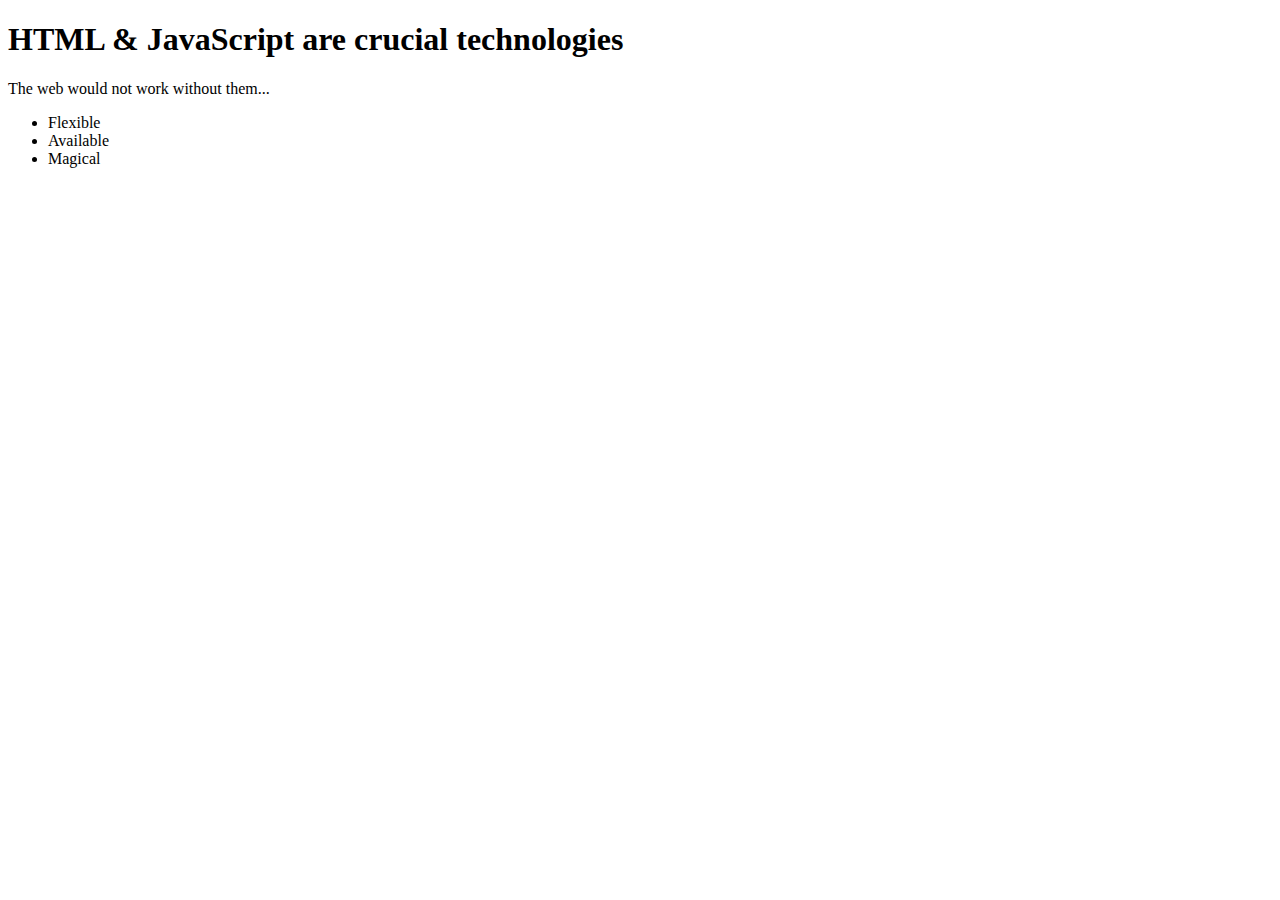
<file: dom/14_domAssig.html>
<!DOCTYPE html>
<html lang="en">
<head>
    <meta charset="UTF-8">
    <meta name="viewport" content="width=device-width, initial-scale=1.0">
    <title>Exercise time </title>
</head>
<body>
    <main>
        <div id="overview">
            <h1>HTML & JavaScript are crucial technologies</h1>
            <p>The web would not work without them...</p>
        </div>
        <div id="advantages">
            <ul>
            <li>Flexible</li>
            <li>Available</li>
            <li>Magical</li>
            </ul>
        </div>
    </main>
    <script>
        const mainHeading = document.querySelector('h1');
        console.log(mainHeading);
        const secondAdvantage=document.getElementsByTagName('li');
        console.log(secondAdvantage[1].innerHTML);
        const advDiv =document.getElementById('advantages')
        console.log(advDiv);
       
       
    </script>
</body>
</html>
</file>
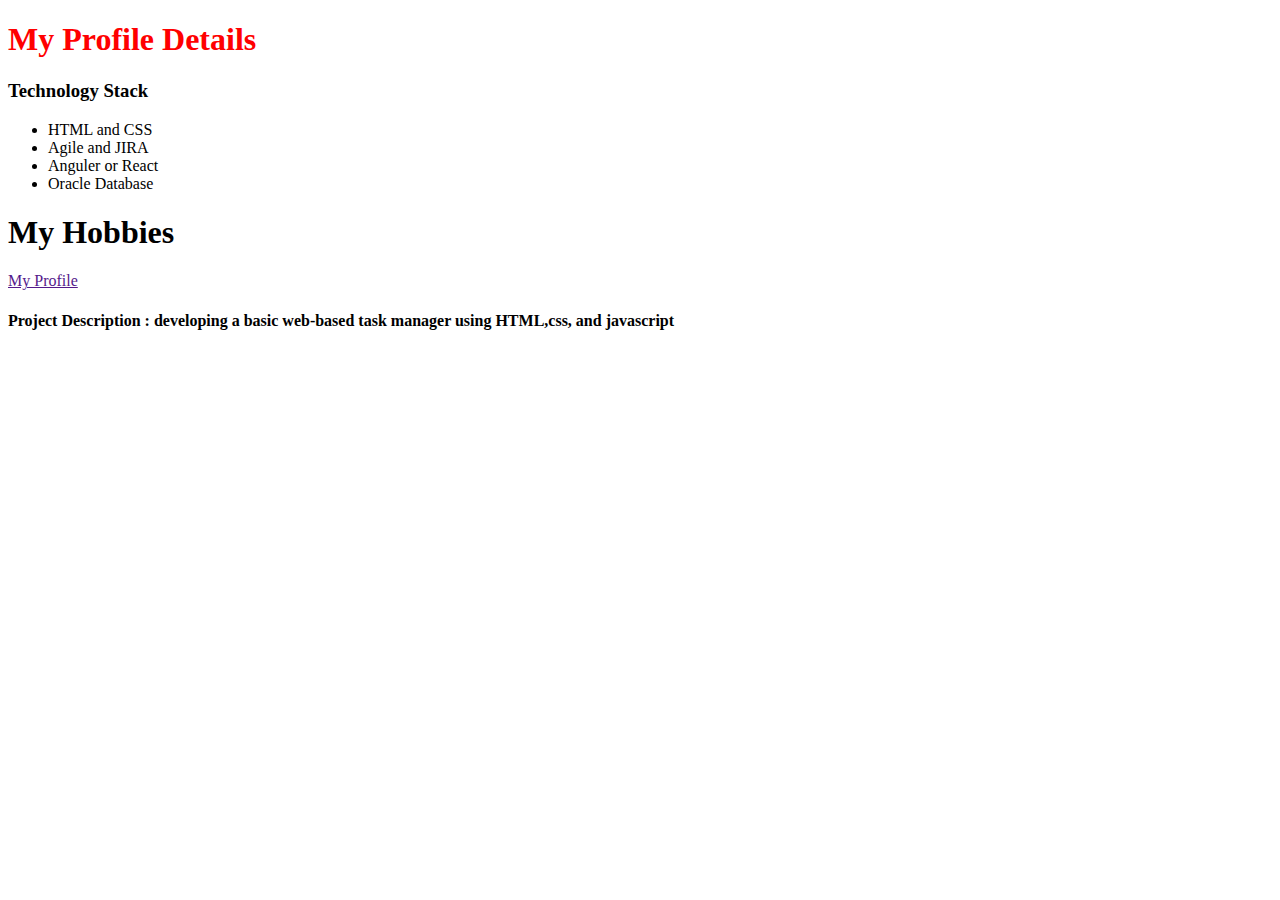
<file: dom/14_myProfile.html>
<!DOCTYPE html>
<html lang="en">
<head>
    <meta charset="UTF-8">
    <meta name="viewport" content="width=device-width, initial-scale=1.0">
    <title>My Profile Details</title>
    <script src="./14_main.js" defer></script>
</head>
<body>
    <h1 id="Profile">My Profile Details</h1>

    <h3>Technology Stack</h3>

    <ul>
        <li>HTML and CSS</li>
        <li>Agile and JIRA</li>
        <li>Anguler or React</li>
        <li>Oracle Database</li>
    </ul>

    <h1>My Hobbies</h1>
    <a href=""> My Profile</a>
    <h4 id="project">Project Description:</h4>
</body>
</html>
</file>
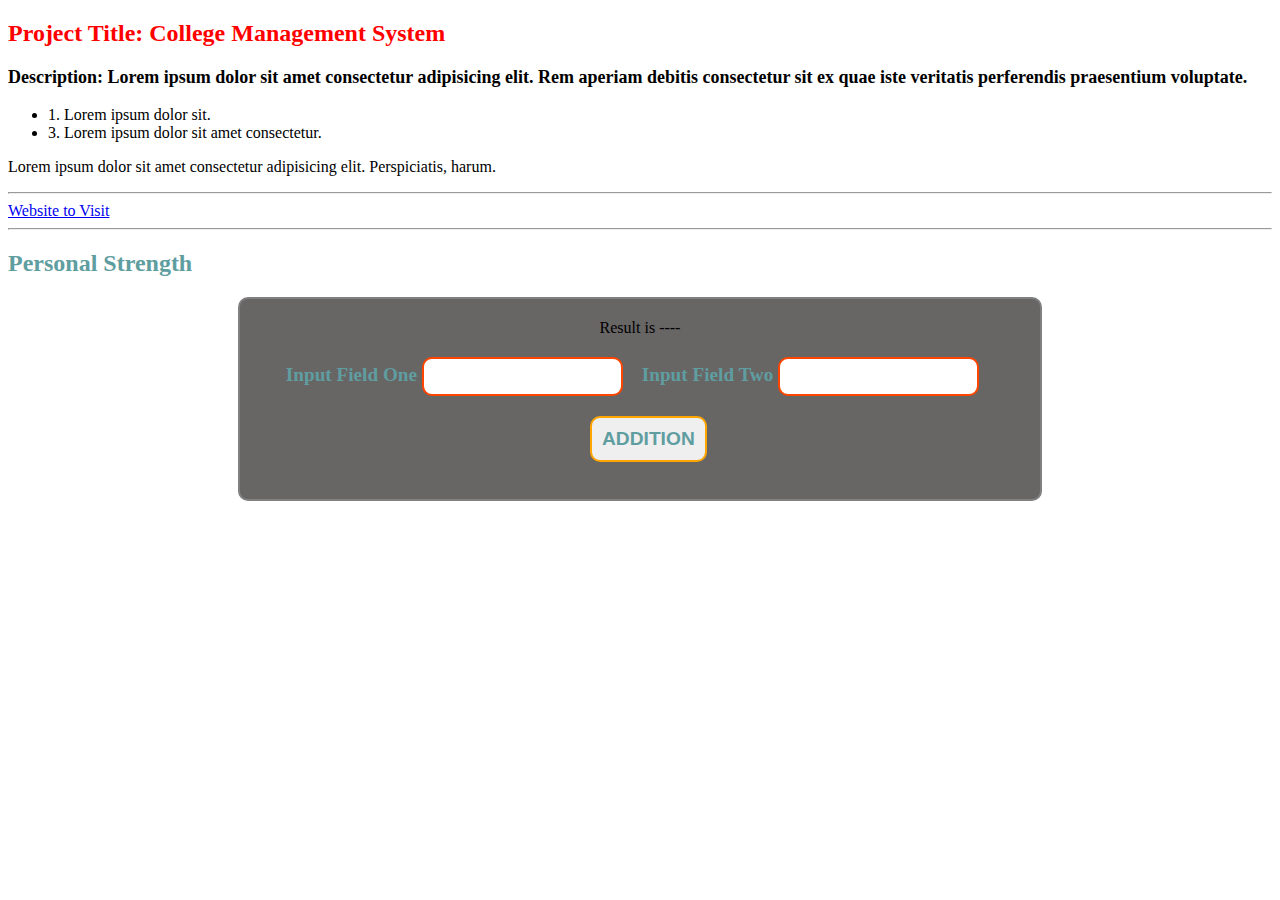
<file: dom/basicDom.html>
<!DOCTYPE html>
<html lang="en">
<head>
    <meta charset="UTF-8">
    <meta name="viewport" content="width=device-width, initial-scale=1.0">
    <title>Basic DOM</title>
    <link rel="stylesheet" href="basicDom.css">
    <script src="./basicScript.js" defer></script>
</head>
<body>
    <h2 id="projectName"> Project Name: Student Management </h2>
    <p> Description: Lorem ipsum dolor sit amet consectetur adipisicing elit. Rem aperiam debitis consectetur sit ex quae iste veritatis perferendis praesentium voluptate.</p>
    <ul id="rolesList">
        <li id="firstRole">1. Lorem ipsum dolor sit.</li>
        <li class="roles" id="role3">2. Lorem ipsum dolor sit amet.</li>
        <li class="roles">3. Lorem ipsum dolor sit amet consectetur.</li>
    </ul>
    <p>Lorem ipsum dolor sit amet consectetur adipisicing elit. Perspiciatis, harum.</p>
    <hr>
    <a href="https://www.codemindtechnology.com/" id="visitLink" target="_blank"> Website to Visit</a>

    <hr>
    <div class="strength">
       
    </div>
<!-- Addition -->
<div class="container">
        
    <div class="result">
        <span> Result is </span> <span id="resultValue"> ---- </span>
    </div>
    <div class="inputFields">
        <label> Input Field One </label> <input type="number" id="field-one" class="field">
       <label> Input Field Two </label> <input type="number" id="field-two" class="field">
    </div>
<div id="button">
    <button type="submit" id="addition"> ADDITION </button>
</div>
     
</div>

</body>
</html>
</file>
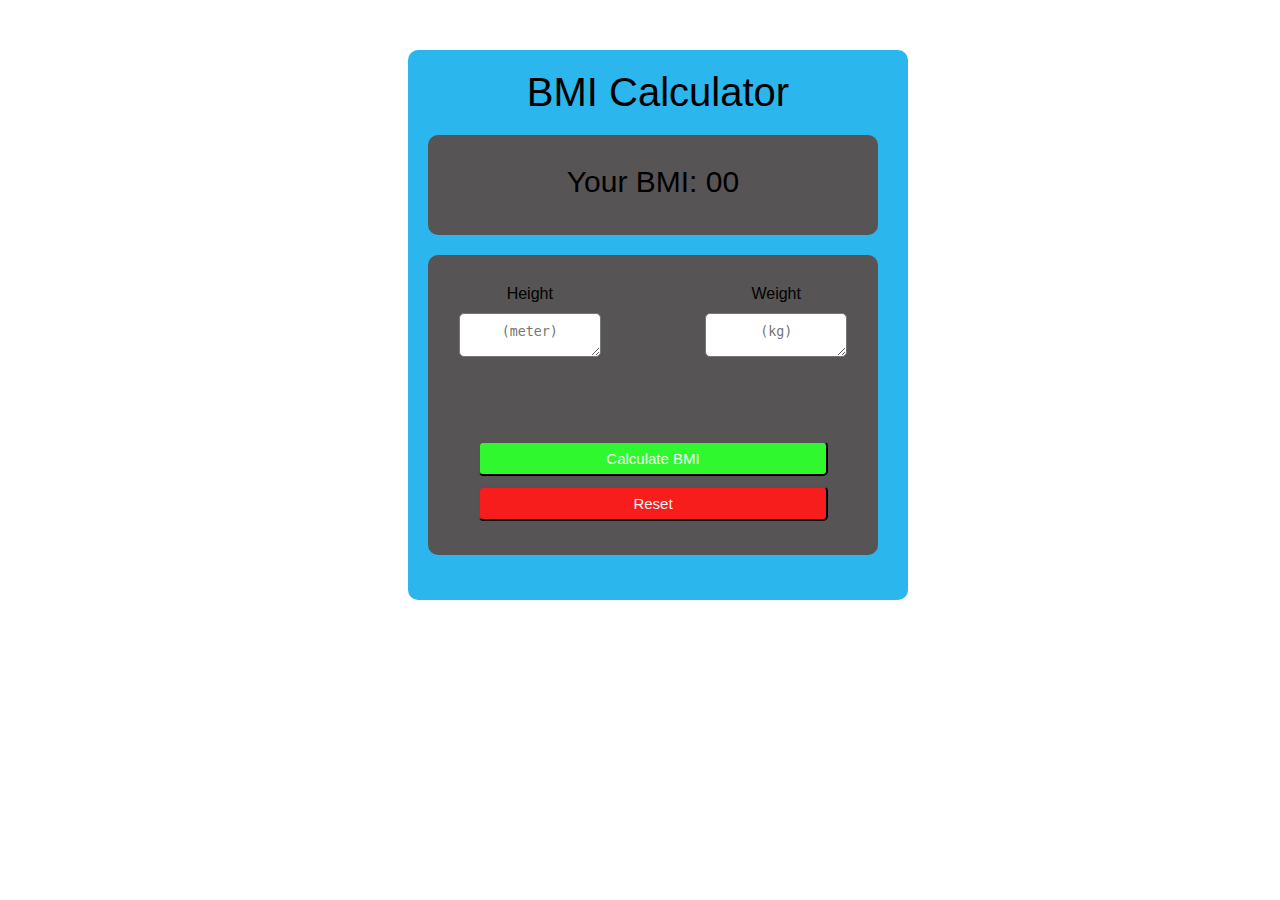
<file: dom/bmiCalculator.html>
<!DOCTYPE html>
<html lang="en">
<head>
    <meta charset="UTF-8">
    <meta name="viewport" content="width=device-width, initial-scale=1.0">
    <title>BMI Calculator</title>
   <link rel="stylesheet" href="bmiCalculator.css">       
   
</head>
<body>
<div id="mainDiv">
    <div id="a">
        BMI Calculator
    </div>
    <div id="b">
        Your BMI: 00
    </div>
    <div id="f">
         <div id="c">
        <label for="">Height</label><br>
         <textarea name="" id="g" cols="15" rows="2" placeholder="(meter)"></textarea></div>
        <div id="e">
         <label for="">Weight</label><br>
         <textarea name="" id="s" cols="15" rows="2" placeholder="(kg)"></textarea>
         
     </div>
       <div id="d">
        <button id="q"  type="submit">Calculate BMI</button><br>
        <button id="w" type="reset">Reset</button>

    </div></div>
</div>
   
</body>
</html>
</file>
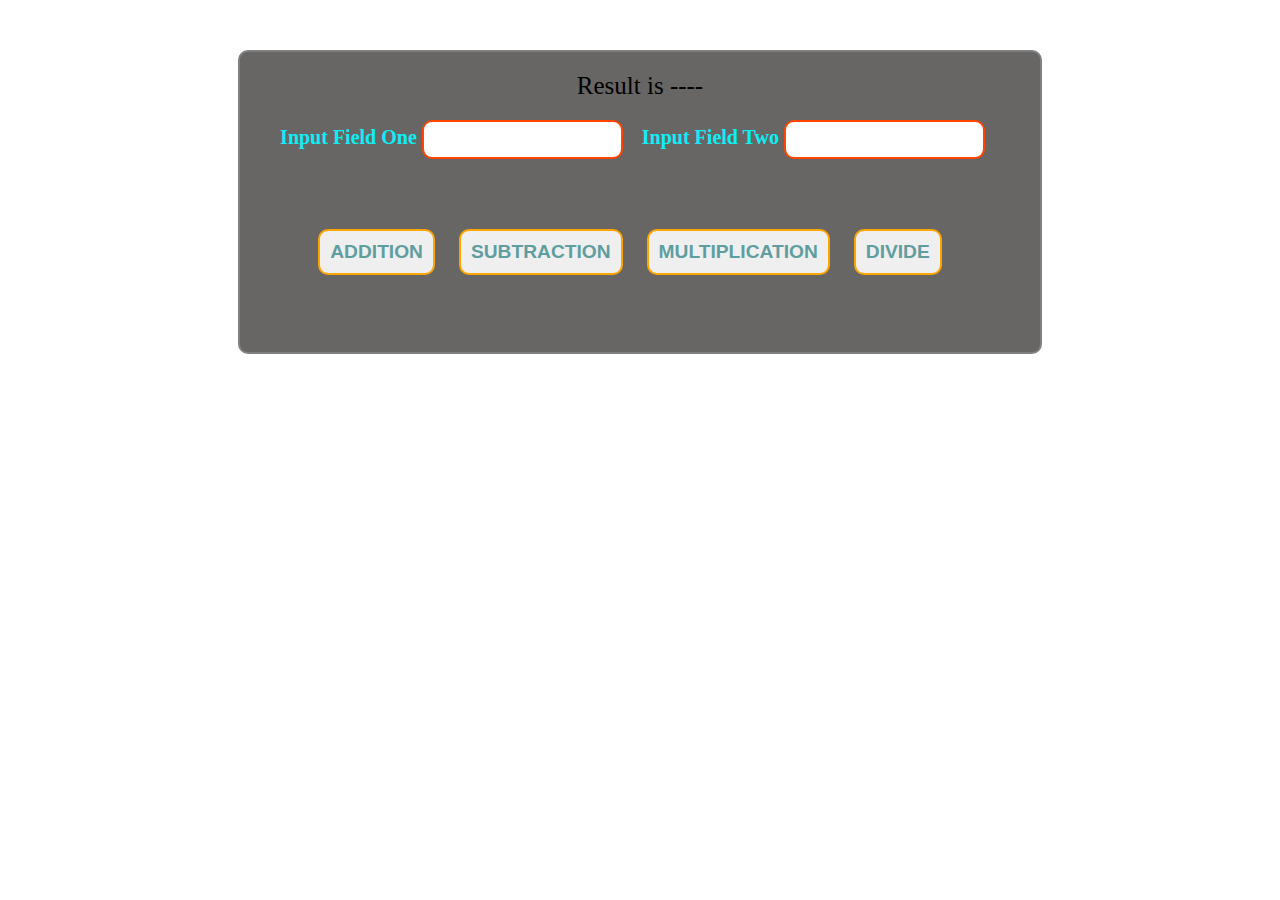
<file: dom/calculator.html>
<!DOCTYPE html>
<html lang="en">
<head>
    <meta charset="UTF-8">
    <meta name="viewport" content="width=device-width, initial-scale=1.0">
    <title>calculator</title>
    <link rel="stylesheet" href="calculator.css">
    <script src = "./calculator.js" defer>  </script>
</head>
<body>
    <div class="container">
        
        <div class="result">
            <span> Result is </span> <span id="resultValue"> ---- </span>
        </div>
        <div class="inputFields">
            <label> Input Field One </label> <input type="number" id="field-one" class="field">
           <label> Input Field Two </label> <input type="number" id="field-two" class="field">
        </div>
    <div id="button">
        <button type="submit" id="addition"> ADDITION </button>
        <button type="submit" id="subtraction">SUBTRACTION</button>
        <button type="submit" id="multiplication">MULTIPLICATION</button>
        <button type="submit" id="divide">DIVIDE</button>
    </div>
         
    </div>
    
</body>
</html>
</file>
<file: dom/basicDom.css>
.container{
    width: 800px;
    height: 200px;
    border: 2px solid grey;
    border-radius: 10px;
    margin: 10px auto;
 background-color: rgb(104, 101, 101); 
text-align: center;
}
.result{
    margin-top: 20px;
    text-align: center;
}
.inputFields{
    margin-top: 20px;
}
#addition{
    color: cadetblue;
    border-radius: 10px;
    font-size: larger;
    font-weight: bold;
    padding: 10px;
    border: 2px solid orange;
    display: block;
    margin-top: 20px;
}
#button {
margin-left: 350px;
}
label{
   color: cadetblue; 
   font-size: larger;
   font-weight: bold;
}
.field {
    border: 2px solid orangered;
    border-radius: 10px;
    padding: 10px;
    margin-right: 15px;
}
</file>
<file: dom/bmiCalculator.css>
#mainDiv{
    box-sizing: border-box;
    margin-top: 50px;
    height: 550px;
    width: 500px;
    margin-left: 400px;
    background-color: rgb(43, 182, 237);
    text-align: center;
    border-radius: 10px;
    font-family: 'Lucida Sans', 'Lucida Sans Regular', 'Lucida Grande', 'Lucida Sans Unicode', Geneva, Verdana, sans-serif;
 }
 #a{
    font-size: 40px;
    padding-top: 20px;
    padding-bottom: 20px;
 }

 #b{
    box-sizing: border-box;
    height: 100px;
    width: 450px;
    background-color: rgb(86, 84, 84);
    margin-left: 20px;
    padding-top: 30px;
    font-size: 30px;
    border-radius: 10px;
 }
 #f{
    box-sizing: border-box;
    height: 300px;
    width: 450px;
    background-color:rgb(86, 84, 84) ;
    margin-top: 20px;
    margin-left: 20px;
    border-radius: 10px;
    padding-top: 30px;
 }
 #c{
    display: inline-block; 
    padding-right: 100px;  
 }
 #e{
    display: inline-block;
 }
 #g{
    margin-top: 10px;
    text-align: center;
    padding-top: 10px;
    border-radius: 5px;
 }
 #s{
    margin-top: 10px;
    text-align: center;
    padding-top: 10px;
    border-radius: 5px;
 }
 #q{
    margin-top: 80px;
    width: 350px;
    height: 35px;
    font-size: 15PX;
    background-color: rgb(47, 248, 47);
    border-radius: 5px ;
    margin-bottom: 10px;
    color: whitesmoke;
 }
 #w{
    width: 350px;
    height: 35px;
    font-size: 15PX;
    background-color: rgb(247, 29, 29);
    border-radius: 5px ;
    margin-bottom: 10px;
    color: whitesmoke;
 }
</file>
<file: dom/calculator.css>
.container{
    width: 800px;
    height: 300px;
    border: 2px solid grey;
    border-radius: 10px;
    margin: 10px auto;
    margin-top: 50px;
 background-color: rgb(104, 101, 101); 
text-align: center;
}
.result{
    margin-top: 20px;
    text-align: center;
}
.inputFields{
    margin-top: 20px;
}
#button{
    display: block;
    margin-top: 50px;
}
#addition{
    color: cadetblue;
    border-radius: 10px;
    font-size: larger;
    font-weight: bold;
    padding: 10px;
    margin-right: 20px;
    border: 2px solid orange;
    margin-top: 20px;
}
#subtraction{
    color: cadetblue;
    border-radius: 10px;
    font-size: larger;
    font-weight: bold;
    padding: 10px;
    margin-right: 20px;
    border: 2px solid orange;
    margin-top: 20px;
}
#multiplication{
    color: cadetblue;
    border-radius: 10px;
    font-size: larger;
    font-weight: bold;
    padding: 10px;
    border: 2px solid orange;
    margin-right: 20px;
    margin-top: 20px;
}
#divide{
    color: cadetblue;
    border-radius: 10px;
    font-size: larger;
    font-weight: bold;
    padding: 10px;
    margin-right: 20px;
    border: 2px solid orange;
    margin-top: 20px;
}
label{
   color: rgb(13, 239, 247); 
   font-size: 20PX;
   font-weight: bold;
}
.field {
    border: 2px solid orangered;
    border-radius: 10px;
    padding: 10px;
    margin-right: 15px;
}
.result{
    font-size: 25px;
}
</file>
